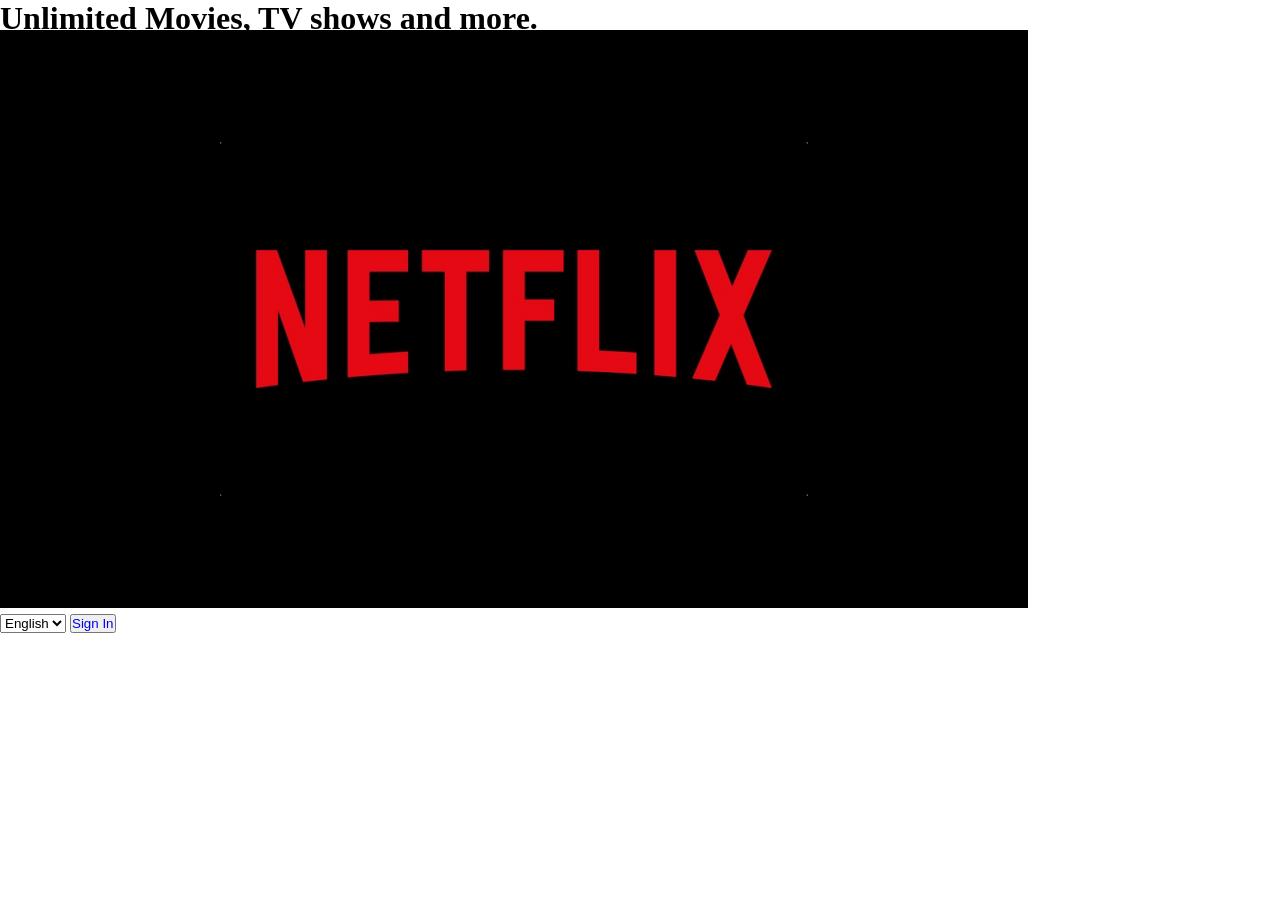
<file: index.html>
<!DOCTYPE html>
<html lang="en">
  <head>
    <meta charset="UTF-8" />
    <meta http-equiv="X-UA-Compatible" content="Ie=edge" />
    <meta name="viewport" content="width=device-width, initial-scale=1.0" />
    <link rel="stylesheet" href="style.css" />
    <title>Netflix India - watch TV Shows Online, Watch Movies Online</title>
  </head>
  <body>
    <div class="container">
      <nav class="navbar">
        <div class="left">
          <img src="netflix-logo.png" alt="" />
        </div>
        <div class="right">
          <select name="language" class="language">
            <option value="English">English</option>
            <option value="Hindi">Hindi</option>
          </select>
          <button><a href="#">Sign In</a></button>
        </div>
      </nav>

      <div class="title">
        <div class="content">
          <h1>Unlimited Movies, TV shows and more.</h1>
          <h2>Watch anywhere. Cancel anytime.</h2>
          <form action="#">
            <h3>
              Ready to watch? Enter your email to create or restart your
              membership
            </h3>
            <div class="email">
              <input type="email" name="email" placeholder="Email address" />
              <button><a href="#">Get Started ></a></button>
            </div>
          </form>
        </div>
      </div>
    </div>
  </body>
</html>
</file>
<file: style.css>
/*  import google fonts */
@import url('https://fonts.googleapis.com/css2?family=Poppins:wght@400;500;600;700&family=Ubuntu:wght@400;500;700&display=swap');

*{
    margin: 0;
    padding: 0;
    box-sizing: border-box;
    text-decoration: none;
}
html{
    scroll-behavior: smooth;
}

/* custom scroll bar */
::-webkit-scrollbar {
    width: 10px;
}
::-webkit-scrollbar-track {
    background: #f1f1f1;
}
::-webkit-scrollbar-thumb {
    background: #888;
}

::-webkit-scrollbar-thumb:hover {
    background: #555;
}

/* all similar content styling codes */
section{
    padding: 100px 0;
}
.max-width{
    max-width: 1300px;
    padding: 0 80px;
    margin: auto;
}
.about, .services, .skills, .teams, .contact, footer{
    font-family: 'Poppins', sans-serif;
}
.about .about-content,
.services .serv-content,
.skills .skills-content,
.contact .contact-content{
    display: flex;
    flex-wrap: wrap;
    align-items: center;
    justify-content: space-between;
}
section .title{
    position: relative;
    text-align: center;
    font-size: 40px;
    font-weight: 500;
    margin-bottom: 60px;
    padding-bottom: 20px;
    font-family: 'Ubuntu', sans-serif;
}
section .title::before{
    content: "";
    position: absolute;
    bottom: 0px;
    left: 50%;
    width: 180px;
    height: 3px;
    background: #111;
    transform: translateX(-50%);
}
section .title::after{
    position: absolute;
    bottom: -8px;
    left: 50%;
    font-size: 20px;
    color: crimson;
    padding: 0 5px;
    background: #fff;
    transform: translateX(-50%);
}

/* navbar styling */
.navbar{
    position: fixed;
    width: 100%;
    z-index: 999;
    padding: 30px 0;
    font-family: 'Ubuntu', sans-serif;
    transition: all 0.3s ease;
}
.navbar.sticky{
    padding: 15px 0;
    background: crimson;
}
.navbar .max-width{
    display: flex;
    align-items: center;
    justify-content: space-between;
}
.navbar .logo a{
    color: #fff;
    font-size: 35px;
    font-weight: 600;
}
.navbar .logo a span{
    color: crimson;
    transition: all 0.3s ease;
}
.navbar.sticky .logo a span{
    color: #fff;
}
.navbar .menu li{
    list-style: none;
    display: inline-block;
}
.navbar .menu li a{
    display: block;
    color: #fff;
    font-size: 18px;
    font-weight: 500;
    margin-left: 25px;
    transition: color 0.3s ease;
}
.navbar .menu li a:hover{
    color: crimson;
}
.navbar.sticky .menu li a:hover{
    color: #fff;
}

/* menu btn styling */
.menu-btn{
    color: #fff;
    font-size: 23px;
    cursor: pointer;
    display: none;
}
.scroll-up-btn{
    position: fixed;
    height: 45px;
    width: 42px;
    background: crimson;
    right: 30px;
    bottom: 10px;
    text-align: center;
    line-height: 45px;
    color: #fff;
    z-index: 9999;
    font-size: 30px;
    border-radius: 6px;
    border-bottom-width: 2px;
    cursor: pointer;
    opacity: 0;
    pointer-events: none;
    transition: all 0.3s ease;
}
.scroll-up-btn.show{
    bottom: 30px;
    opacity: 1;
    pointer-events: auto;
}
.scroll-up-btn:hover{
    filter: brightness(90%);
}


/* home section styling */
.home{
    display: flex;
    background: url("bg.jpg") no-repeat center;
    height: 100vh;
    color: #fff;
    min-height: 500px;
    background-size: cover;
    background-attachment: fixed;
    font-family: 'Ubuntu', sans-serif;
}
.home .max-width{
  width: 100%;
  display: flex;
}
.home .max-width .row{
  margin-right: 0;
}
.home .home-content .text-1{
    font-size: 27px;
}
.home .home-content .text-2{
    font-size: 75px;
    font-weight: 600;
    margin-left: -3px;
}
.home .home-content .text-3{
    font-size: 40px;
    margin: 5px 0;
}
.home .home-content .text-3 span{
    color: crimson;
    font-weight: 500;
}
.home .home-content a{
    display: inline-block;
    background: crimson;
    color: #fff;
    font-size: 25px;
    padding: 12px 36px;
    margin-top: 20px;
    font-weight: 400;
    border-radius: 6px;
    border: 2px solid crimson;
    transition: all 0.3s ease;
}
.home .home-content a:hover{
    color: crimson;
    background: none;
}

/* about section styling */
.about .title::after{
    content: "who i am";
}
.about .about-content .left{
    width: 45%;
}
.about .about-content .left img{
    height: 400px;
    width: 400px;
    object-fit: cover;
    border-radius: 6px;
}
.about .about-content .right{
    width: 55%;
}
.about .about-content .right .text{
    font-size: 25px;
    font-weight: 600;
    margin-bottom: 10px;
}
.about .about-content .right .text span{
    color: crimson;
}
.about .about-content .right p{
    text-align: justify;
}
.about .about-content .right a{
    display: inline-block;
    background: crimson;
    color: #fff;
    font-size: 20px;
    font-weight: 500;
    padding: 10px 30px;
    margin-top: 20px;
    border-radius: 6px;
    border: 2px solid crimson;
    transition: all 0.3s ease;
}
.about .about-content .right a:hover{
    color: crimson;
    background: none;
}

/* services section styling */
.services, .teams{
    color:#fff;
    background: #111;
}
.services .title::before,
.teams .title::before{
    background: #fff;
}
.services .title::after,
.teams .title::after{
    background: #111;
    content: "what i provide";
}
.services .serv-content .card{
    width: calc(33% - 20px);
    background: #222;
    text-align: center;
    border-radius: 6px;
    padding: 50px 25px;
    cursor: pointer;
    transition: all 0.3s ease;
}
.services .serv-content .card .box .text a{
    color: #fff;
}
.services .serv-content .card:hover{
    background: crimson;
}
.services .serv-content .card .box{
    transition: all 0.3s ease;
}
.services .serv-content .card:hover .box{
    transform: scale(1.05);
}
.services .serv-content .card i{
    font-size: 50px;
    color: crimson;
    transition: color 0.3s ease;
}
.services .serv-content .card:hover i{
    color: #fff;
}
.services .serv-content .card .text{
    font-size: 25px;
    font-weight: 500;
    margin: 10px 0 7px 0;
}




/* skills section styling */

.skills .title::after{
    content: "what i know";
}
.skills .skills-content .column{
    width: calc(50% - 30px);
}
.skills .skills-content .left .text{
    font-size: 20px;
    font-weight: 600;
    margin-bottom: 10px;
}
.skills .skills-content .left p{
    text-align: justify;
}
.skills .skills-content .left a{
    display: inline-block;
    background: crimson;
    color: #fff;
    font-size: 18px;
    font-weight: 500;
    padding: 8px 16px;
    margin-top: 20px;
    border-radius: 6px;
    border: 2px solid crimson;
    transition: all 0.3s ease;
}
.skills .skills-content .left a:hover{
    color: crimson;
    background: none;
}
.skills .skills-content .right .bars{
    margin-bottom: 15px;
}
.skills .skills-content .right .info{
    display: flex;
    margin-bottom: 5px;
    align-items: center;
    justify-content: space-between;
}
.skills .skills-content .right span{
    font-weight: 500;
    font-size: 18px;
}
.skills .skills-content .right .line{
    height: 5px;
    width: 100%;
    background: lightgrey;
    position: relative;
}
.skills .skills-content .right .line::before{
    content: "";
    position: absolute;
    height: 100%;
    left: 0;
    top: 0;
    background: crimson;
}
.skills-content .right .html::before{
    width: 90%;
}
.skills-content .right .css::before{
    width: 60%;
}
.skills-content .right .js::before{
    width: 80%;
}
.skills-content .right .php::before{
    width: 90%;
}
.skills-content .right .mysql::before{
    width: 70%;
}

/* teams section styling */
.teams .title::after{
    content: "who with me";
}
.teams .carousel .card{
    background: #222;
    border-radius: 6px;
    padding: 25px 35px;
    text-align: center;
    overflow: hidden;
    transition: all 0.3s ease;
}
.teams .carousel .card:hover{
    background: crimson;
}
.teams .carousel .card .box{
    display: flex;
    flex-direction: column;
    align-items: center;
    justify-content: center;
    transition: all 0.3s ease;
}
.teams .carousel .card:hover .box{
    transform: scale(1.05);
}
.teams .carousel .card .text{
    font-size: 25px;
    font-weight: 500;
    margin: 10px 0 7px 0;
}
.teams .carousel .card img{
    height: 150px;
    width: 150px;
    object-fit: cover;
    border-radius: 50%;
    border: 5px solid crimson;
    transition: all 0.3s ease;
}
.teams .carousel .card:hover img{
    border-color: #fff;
}
.owl-dots{
    text-align: center;
    margin-top: 20px;
}
.owl-dot{
    height: 13px;
    width: 13px;
    margin: 0 5px;
    outline: none!important;
    border-radius: 50%;
    border: 2px solid crimson!important;
    transition: all 0.3s ease;
}
.owl-dot.active{
    width: 35px;
    border-radius: 14px;
}
.owl-dot.active,
.owl-dot:hover{
    background: crimson!important;
}

/* contact section styling */
.contact .title::after{
    content: "get in touch";
}
.contact .contact-content .column{
    width: calc(50% - 30px);
}
.contact .contact-content .text{
    font-size: 20px;
    font-weight: 600;
    margin-bottom: 10px;
}
.contact .contact-content .left p{
    text-align: justify;
}
.contact .contact-content .left .icons{
    margin: 10px 0;
}
.contact .contact-content .row{
    display: flex;
    height: 65px;
    align-items: center;
}
.contact .contact-content .row .info{
    margin-left: 30px;
}
.contact .contact-content .row i{
    font-size: 25px;
    color: crimson;
}
.contact .contact-content .info .head{
    font-weight: 500;
}
.contact .contact-content .info .sub-title{
    color: #333;
}
.contact .right form .fields{
    display: flex;
}
.contact .right form .field,
.contact .right form .fields .field{
    height: 45px;
    width: 100%;
    margin-bottom: 15px;
}
.contact .right form .textarea{
    height: 80px;
    width: 100%;
}
.contact .right form .name{
    margin-right: 10px;
}
.contact .right form .field input,
.contact .right form .textarea textarea{
    height: 100%;
    width: 100%;
    border: 1px solid lightgrey;
    border-radius: 6px;
    outline: none;
    padding: 0 15px;
    font-size: 17px;
    font-family: 'Poppins', sans-serif;
    transition: all 0.3s ease;
}
.contact .right form .field input:focus,
.contact .right form .textarea textarea:focus{
    border-color: #b3b3b3;
}
.contact .right form .textarea textarea{
  padding-top: 10px;
  resize: none;
}
.contact .right form .button-area{
  display: flex;
  align-items: center;
}
.right form .button-area button{
  color: #fff;
  display: block;
  width: 160px!important;
  height: 45px;
  outline: none;
  font-size: 18px;
  font-weight: 500;
  border-radius: 6px;
  cursor: pointer;
  flex-wrap: nowrap;
  background: crimson;
  border: 2px solid crimson;
  transition: all 0.3s ease;
}
.right form .button-area button:hover{
  color: crimson;
  background: none;
}
/* footer section styling */
footer{
    background: #111;
    padding: 15px 23px;
    color: #fff;
    text-align: center;
}
footer span a{
    color: crimson;
    text-decoration: none;
}
footer span a:hover{
    text-decoration: underline;
}


/* responsive media query start */
@media (max-width: 1104px) {
    .about .about-content .left img{
        height: 350px;
        width: 350px;
    }
}

@media (max-width: 991px) {
    .max-width{
        padding: 0 50px;
    }
}
@media (max-width: 947px){
    .menu-btn{
        display: block;
        z-index: 999;
    }
    .menu-btn i.active:before{
        content: "\f00d";
    }
    .navbar .menu{
        position: fixed;
        height: 100vh;
        width: 100%;
        left: -100%;
        top: 0;
        background: #111;
        text-align: center;
        padding-top: 80px;
        transition: all 0.3s ease;
    }
    .navbar .menu.active{
        left: 0;
    }
    .navbar .menu li{
        display: block;
    }
    .navbar .menu li a{
        display: inline-block;
        margin: 20px 0;
        font-size: 25px;
    }
    .home .home-content .text-2{
        font-size: 70px;
    }
    .home .home-content .text-3{
        font-size: 35px;
    }
    .home .home-content a{
        font-size: 23px;
        padding: 10px 30px;
    }
    .max-width{
        max-width: 930px;
    }
    .about .about-content .column{
        width: 100%;
    }
    .about .about-content .left{
        display: flex;
        justify-content: center;
        margin: 0 auto 60px;
    }
    .about .about-content .right{
        flex: 100%;
    }
    .services .serv-content .card{
        width: calc(50% - 10px);
        margin-bottom: 20px;
    }
    .skills .skills-content .column,
    .contact .contact-content .column{
        width: 100%;
        margin-bottom: 35px;
    }
}

@media (max-width: 690px) {
    .max-width{
        padding: 0 23px;
    }
    .home .home-content .text-2{
        font-size: 60px;
    }
    .home .home-content .text-3{
        font-size: 32px;
    }
    .home .home-content a{
        font-size: 20px;
    }
    .services .serv-content .card{
        width: 100%;
    }
}

@media (max-width: 500px) {
    .home .home-content .text-2{
        font-size: 50px;
    }
    .home .home-content .text-3{
        font-size: 27px;
    }
    .about .about-content .right .text,
    .skills .skills-content .left .text{
        font-size: 19px;
    }
    .contact .right form .fields{
        flex-direction: column;
    }
    .contact .right form .name,
    .contact .right form .email{
        margin: 0;
    }
    .right form .error-box{
       width: 150px;
    }
    .scroll-up-btn{
        right: 15px;
        bottom: 15px;
        height: 38px;
        width: 35px;
        font-size: 23px;
        line-height: 38px;
    }
}
</file>
